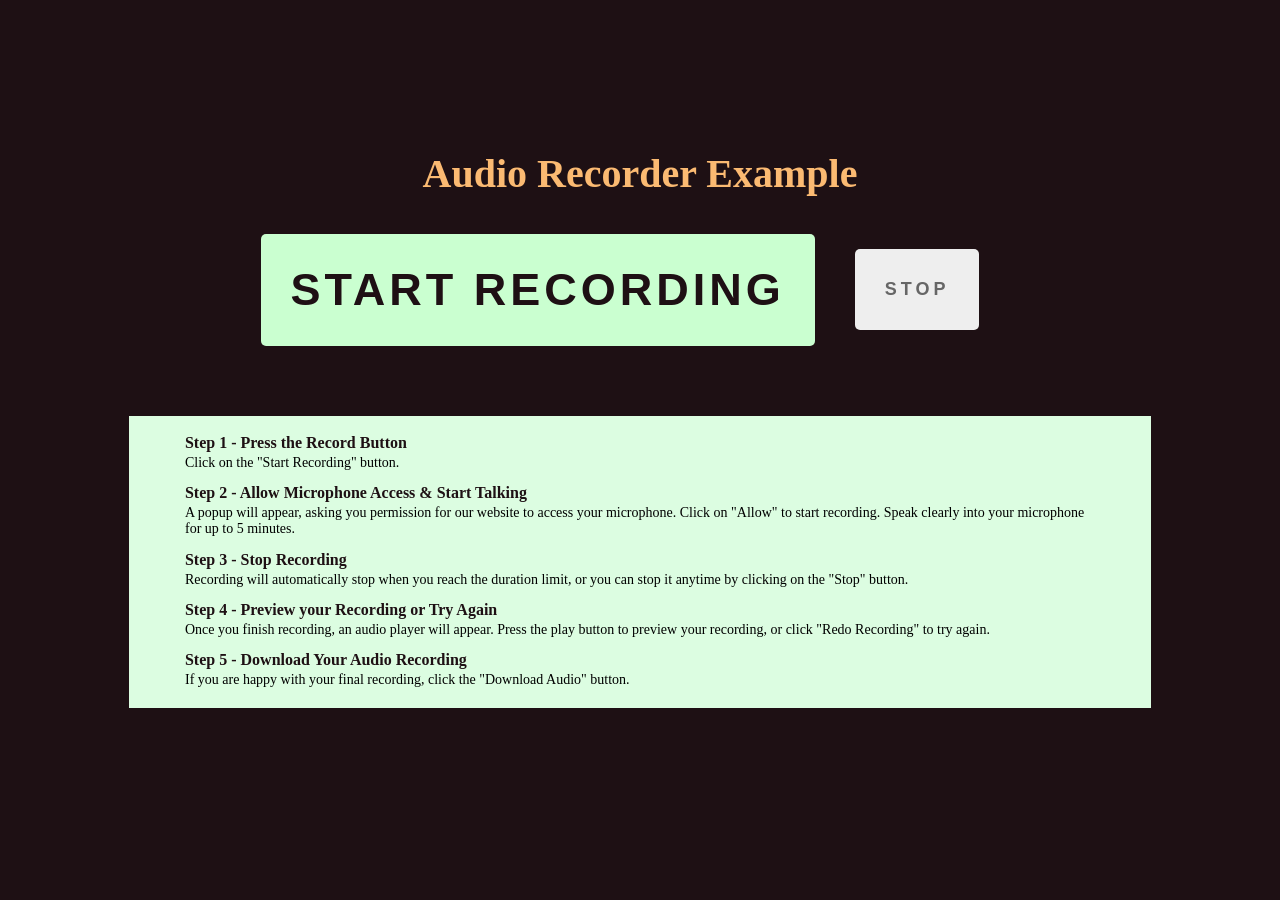
<file: index.html>
<!DOCTYPE html>
	<html lang="en">
	<head>
		<meta charset="UTF-8">
		<meta http-equiv="X-UA-Compatible" content="IE=edge">
		<meta name="viewport" content="width=device-width, initial-scale=1.0">
		<title>Audio Recorder Example</title>
		<link rel="stylesheet" href="manage-audio.css">
		<style>
			p.lead { color: #fff;font-size: 1.5rem; font-weight: 300; text-align: center; }
			.prevent-select {
  -webkit-user-select: none; /* Safari */
  -ms-user-select: none; /* IE 10 and IE 11 */
  user-select: none; /* Standard syntax */
}
		</style>
	</head>
	<body><div id="jquery-script-menu">
<div class="jquery-script-center">
<ul>
</ul><div id="carbon-block"></div>
<div class="jquery-script-ads"><script type="text/javascript">

</script>
</div>
<div class="jquery-script-clear"></div>
</div>
</div>
		<h1>Audio Recorder Example</h1>
		<div class="audio-record">
			<button class="prevent-select" id="recordButton">Start Recording</button>
			<button id="stopButton" class="inactive">Stop</button>
			<audio src="greetings/greetings.wav" id="greeting"></audio>
		</div>

		<div class="playback">
				<audio src="" controls id="audio-playback" class="hidden"></audio>
		</div>

		<div class="download">
			<button class="hidden" id="downloadContainer">
				<a href="" download="" id="downloadButton">Download Audio</a>
			</button>
		</div>
		<div class="recorder-instructions">
			<div class="step-1A">
				<h2>Step 1 &#45; Press the Record Button</h2>
				<p>Click on the "Start Recording" button.</p>
			</div>

			<div class="step-2A">
				<h2>Step 2 &#45; Allow Microphone Access &amp; Start Talking</h2>
				<p>A popup will appear, asking you permission for our website to access your microphone. Click on "Allow" to start recording. Speak clearly into your microphone for up to 5 minutes.</p>
			</div>

			<div class="step-3A">
				<h2>Step 3 &#45; Stop Recording</h2>
				<p>Recording will automatically stop when you reach the duration limit, or you can stop it anytime by clicking on the "Stop" button.</p>
			</div>

			<div class="step-4A">
				<h2>Step 4 &#45; Preview your Recording or Try Again</h2>
				<p>Once you finish recording, an audio player will appear. Press the play button to preview your recording, or click "Redo Recording" to try again.</p>
			</div>

			<div class="step-5A">
				<h2>Step 5 &#45; Download Your Audio Recording</h2>
				<p>If you are happy with your final recording, click the "Download Audio" button.</p>
			</div>
		</div>
		<script src="manage-audio.js"></script>
		<script src="jquery.js"></script>

	</body>
	</html>
</file>
<file: manage-audio.css>
@import url('https://fonts.googleapis.com/css2?family=Bebas+Neue&family=Permanent+Marker&display=swap');

body {
    font-size: 15px;
    background-color: #1E1014;
}

/* used to set default load to show Option A until toggled */
.hidden {
    display: none;
}

.inactive {
    background-color: #eee !important;
    color: #666 !important;
    cursor: default !important;
}

h1{
    font-family: 'Bebas Neue',cursive;
    font-family: 'Permanent Marker', cursive;
    font-size: 40px;
    color: #FBBA72;
    display: flex;
    justify-content: center;
    margin-top: 150px;
}

.recorder-instructions
{
    margin: 30px auto;
    width: 80%;
    padding: 5px 5px 20px 5px;
    background-color: rgb(220, 253, 225);
}

.step-1A,
.step-2A,
.step-3A,
.step-4A,
.step-5A{
    width: 90%;
    margin: auto;
}

.recorder-instructions>*>h2
{
    font-size: 16px;
    color: #1E1014;
    margin-bottom: 3px;
}

.recorder-instructions>*>p {
    margin: 0;
    font-size: 14px;
}

/* recorder buttons start */
.audio-record {
    padding: 10px 10px 20px 10px;
    display: flex;
    align-items: center;
    justify-content: center;
}

#recordButton {
    text-transform: uppercase;
    letter-spacing: 4px;
    font-weight: bold;
    font-size: 45px;
    color: #1E1014;
    background: #CAFFD0;
    border: none;
    border-radius: 5px;
    transition: all 0.3s ease-in-out 0s;
    cursor: pointer;
    padding: 30px;
}

.button-animate {
    animation: pulse 1s infinite;
}

@keyframes pulse {
    0% {
        box-shadow: 0px 0px 3px 1px #7eda88;
    }

    100% {
        box-shadow: 0px 0px 3px 10px #7eda88;

    }
}

#stopButton {
    text-transform: uppercase;
    letter-spacing: 4px;
    font-size: 18px;
    font-weight: bold;
    color: #1E1014;
    background-color: #F8333C;
    border: none;
    border-radius: 5px;
    padding: 30px;
    margin: 0 40px;
    cursor: pointer;
}

.playback{
    display: flex;
    justify-content: center;
    margin-bottom: 20px;
}

#audio-playback {
    width: 600px;
    height: 50px;
}

audio::-webkit-media-controls-panel,
video::-webkit-media-controls-panel {
    background-color: #fff;
}

.download {
    display: flex;
    justify-content: center;
}

#downloadButton {
    text-decoration: none;
    color: #1E1014;
}

#downloadContainer {
    text-transform: uppercase;
    letter-spacing: 4px;
    font-size: 18px;
    font-weight: bold;
    color: #1E1014;
    background-color: #FBBA72;
    border: none;
    border-radius: 5px;
    padding: 20px;
    cursor: pointer;
}

/* recorder buttons end */


@media all and (max-width: 643px) {
    .audio-record {
        flex-direction: column;
        align-items: center;
    }

    #stopButton {
        margin: 20px 0;
    }
}
</file>
